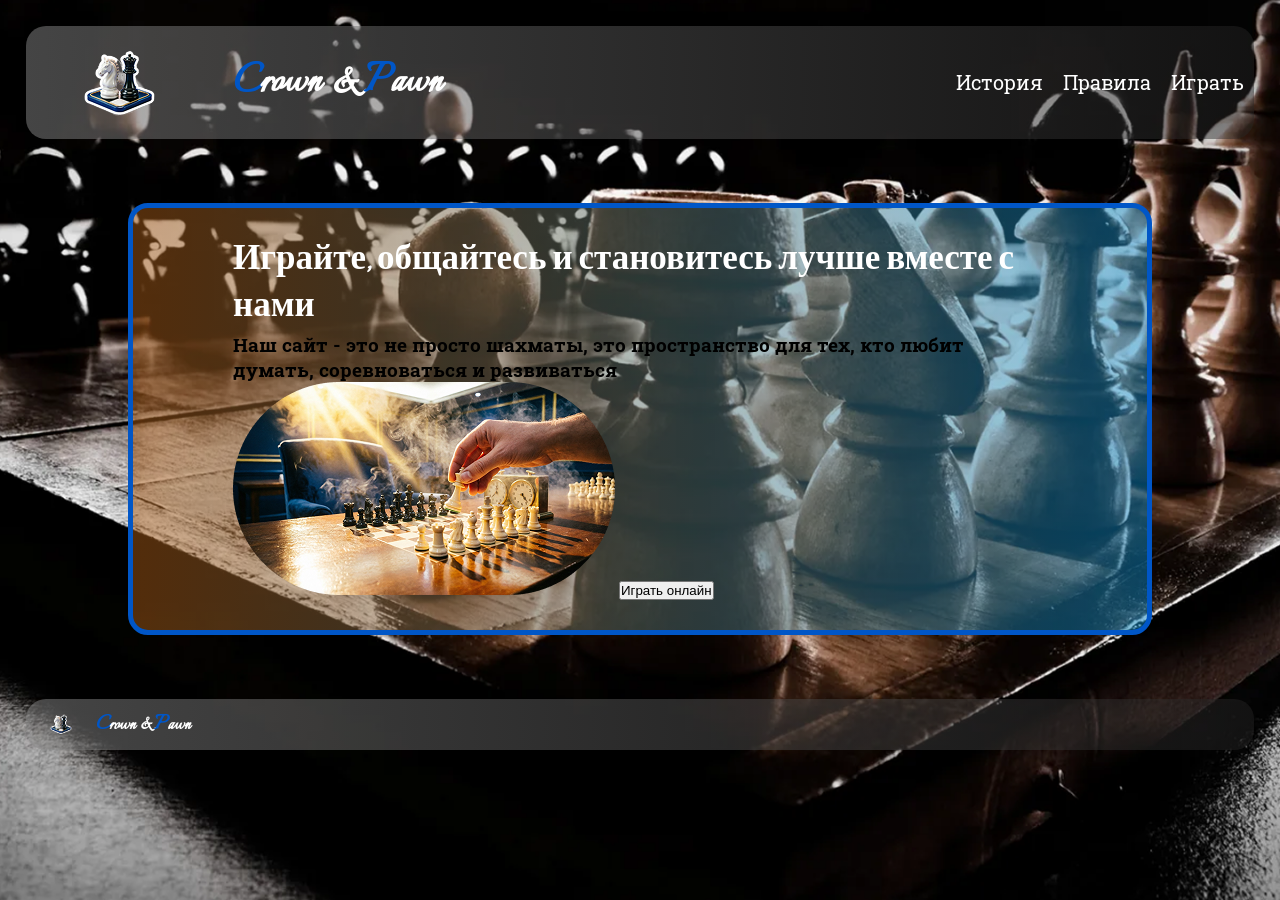
<file: index.html>
<!DOCTYPE html>
<html lang="en">
<head>
    <meta charset="UTF-8">
    <meta name="viewport" content="width=device-width, initial-scale=1.0">
    <title>Crown & Pawn</title>
    <link rel="stylesheet" href="style.css">
</head>
<body>
   <header>
    <div class="logo">
        <img src="image/logo.png" alt="logo company" class="logoimg">
        <h1>
                <span class="h1">C</span>rown & <span class="h1">P</span>awn 
        </h1>
    </div>
    <nav>
        <ul>
            <li><a href="" class="nava">История</a></li>
            <li><a href="" class="nava">Правила</a></li>
            <li><a href="" class="nava">Играть</a></li>
        </ul>
    </nav>
   </header>
   <main>
        <section class="about">
                <h2>
                    Играйте, общайтесь и становитесь лучше вместе с нами
                </h2>
                <div class="info">
                    <h3>
                        Наш сайт - это не просто шахматы, это пространство для тех, кто любит думать, соревноваться и развиваться
                    </h3>
                    <div class="block">
                        <img src="image/Chess.png" alt="chess" class="blockimg">
                        <button class="blockbtn">Играть онлайн</button>
                    </div>
                </div>
        </section>
   </main>
   <footer>
        <div class="logof">
        <img src="image/logo.png" alt="logo company" class="logofimg">
        <h6>
                <span class="h6">C</span>rown & <span class="h6">P</span>awn 
        </h6>
    </div>
   </footer>
    <script src="script.js"></script>
</body>
</html>
</file>
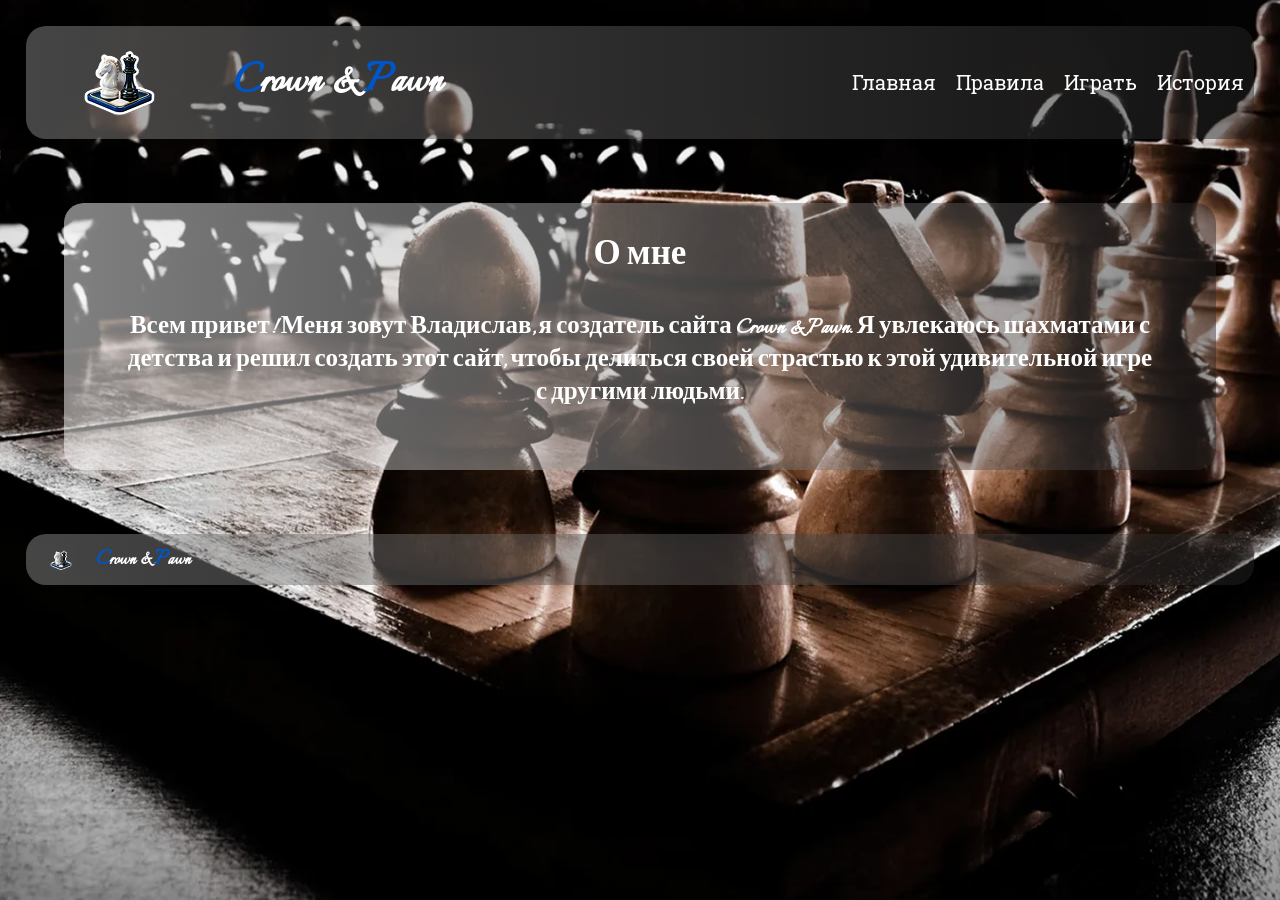
<file: about.html>
<!DOCTYPE html>
<html lang="en">
<head>
    <meta charset="UTF-8">
    <meta name="viewport" content="width=device-width, initial-scale=1.0">
    <title>Crown & Pawn</title>
    <link rel="stylesheet" href="about.css">
</head>
<body>
   <header>
    <div class="logo">
        <img src="image/logo.png" alt="logo company" class="logoimg">
        <h1>
                <span class="h1">C</span>rown & <span class="h1">P</span>awn 
        </h1>
    </div>
    <nav>
        <ul>
            <li><a href="index.html" class="nava">Главная</a></li>
            <li><a href="rules.html" class="nava">Правила</a></li>
            <li><a href="play.html" class="nava">Играть</a></li>
            <li><a href="about.html" class="nava">История</a></li>
        </ul>
    </nav>
   </header>
   <main>
    <section class="history">
        <h2>
            О мне
        </h2>
        <div class="info">
            <h3>
                Всем привет! Меня зовут Владислав, я создатель сайта Crown & Pawn. Я увлекаюсь шахматами с детства и решил создать этот сайт, чтобы делиться своей страстью к этой удивительной игре с другими людьми.
        </div>
    </section>
   </main>
   <footer>
        <div class="logof">
        <img src="image/logo.png" alt="logo company" class="logofimg">
        <h6>
                <span class="h6">C</span>rown & <span class="h6">P</span>awn 
        </h6>
    </div>
   </footer>
    <script src="script.js"></script>
</body>
</html>
</file>
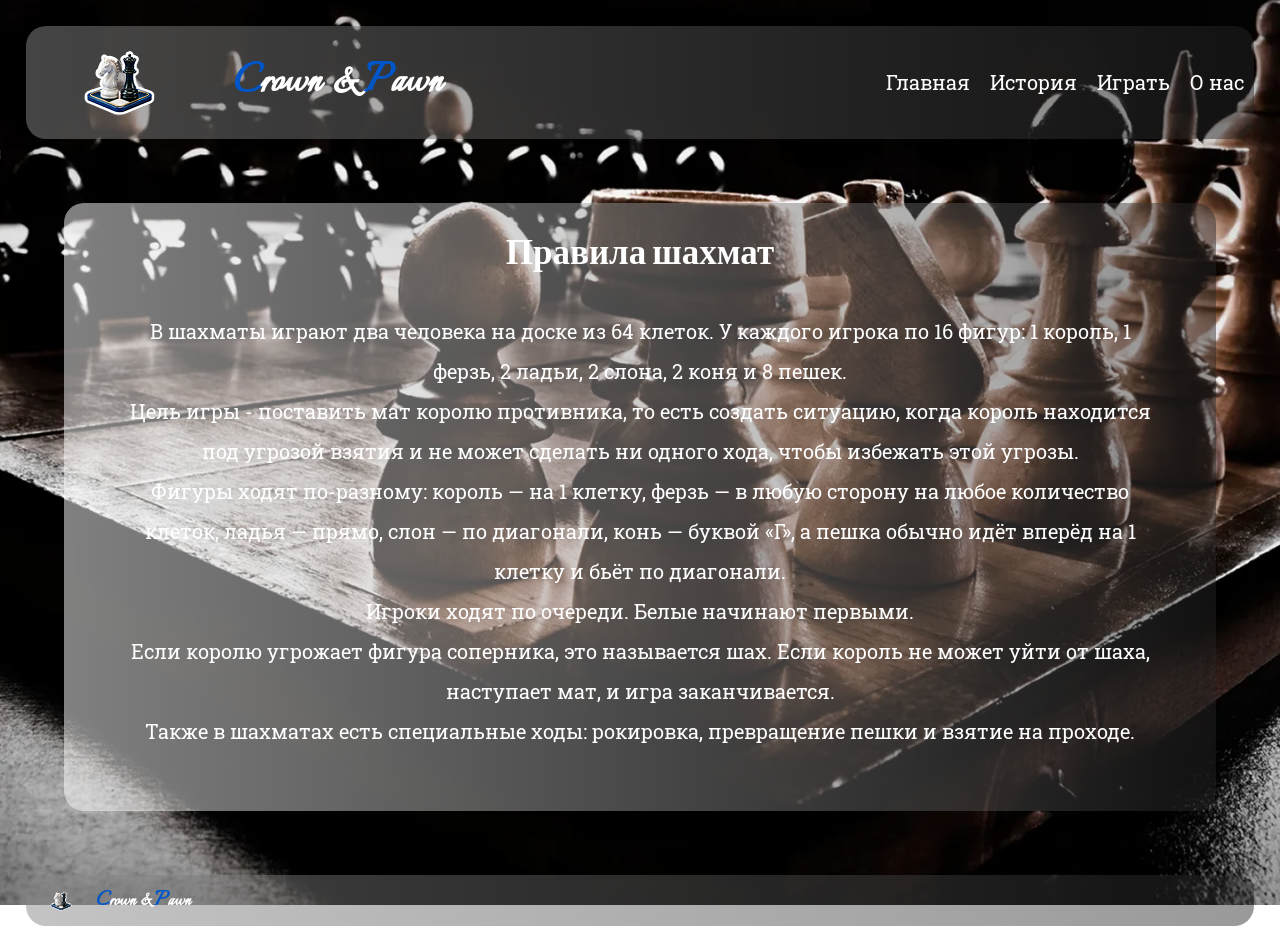
<file: rules.html>
<!DOCTYPE html>
<html lang="en">
<head>
    <meta charset="UTF-8">
    <meta name="viewport" content="width=device-width, initial-scale=1.0">
    <title>Crown & Pawn</title>
    <link rel="stylesheet" href="rules.css">
</head>
<body>
   <header>
    <div class="logo">
        <img src="image/logo.png" alt="logo company" class="logoimg">
        <h1>
                <span class="h1">C</span>rown & <span class="h1">P</span>awn 
        </h1>
    </div>
    <nav>
        <ul>
            <li><a href="index.html" class="nava">Главная</a></li>
            <li><a href="history.html" class="nava">История</a></li>
            <li><a href="play.html" class="nava">Играть</a></li>
            <li><a href="about.html" class="nava">О нас</a></li>
        </ul>
    </nav>
   </header>
   <main>
       <section class="rules">
        <h2>
            Правила шахмат
        </h2>
        <div class="info">
           <p>
            В шахматы играют два человека на доске из 64 клеток. У каждого игрока по 16 фигур: 1 король, 1 ферзь, 2 ладьи, 2 слона, 2 коня и 8 пешек.
           </p>
              <p>
                Цель игры - поставить мат королю противника, то есть создать ситуацию, когда король находится под угрозой взятия и не может сделать ни одного хода, чтобы избежать этой угрозы.
                </p>
                <p>
                    Фигуры ходят по-разному: король — на 1 клетку, ферзь — в любую сторону на любое количество клеток, ладья — прямо, слон — по диагонали, конь — буквой «Г», а пешка обычно идёт вперёд на 1 клетку и бьёт по диагонали.
                </p>
                <p>
                    Игроки ходят по очереди. Белые начинают первыми.
                </p>
                <p>
                    Если королю угрожает фигура соперника, это называется шах. Если король не может уйти от шаха, наступает мат, и игра заканчивается.
                </p>
                <p>
                    Также в шахматах есть специальные ходы: рокировка, превращение пешки и взятие на проходе.
                </p>
            </div>
    </section>
   </main>
   <footer>
        <div class="logof">
        <img src="image/logo.png" alt="logo company" class="logofimg">

        <h6>
                <span class="h6">C</span>rown & <span class="h6">P</span>awn 
        </h6>
    </div>
   </footer>
    <script src="script.js"></script>
</body>
</html>
</file>
<file: style.css>
@import url('https://fonts.googleapis.com/css2?family=BBH+Bartle&family=Italianno&family=Roboto+Slab:wght@100..900&family=Roboto:ital,wght@0,100..900;1,100..900&display=swap');

* {
  margin: 0;
  padding: 0;
  box-sizing: border-box;
}

body {
    font-family: "Roboto Slab", serif;
    background-image: url(image/Banner.png);
    background-size: cover;
    background-position: center;
    background-repeat: no-repeat;
    background-attachment: fixed;
}

h1 {
    font-family: "Italianno", cursive;
    color: #fff;
    font-size: 45px;
}

.h1 {
    color: #0056C7;
    font-size: 50px;
}

header {
    background: linear-gradient(to right, #89898980, #25242476);
    display: flex;
    align-items: center;
    justify-content: space-between;
    padding: 10px;
    margin:2%;
    border-radius: 20px;

}

.logo {
    display: flex;
    align-items: center;
    gap: 30px;
}

nav {
    margin-left: 10%;
}

ul {
    list-style: none;
    display: flex;
    gap: 20px;
    align-items: center;
}

.nava {
    text-decoration: none;
    color: #fff;
    font-size: 20px;
    transition: 0.3s;
}

.about {
    border-radius: 20px;
    border: 5px solid #0056C7;
    padding: 30px 100px;
    margin: 5% 10%;
    background: linear-gradient(to right, #a5591680, #068acb76);
}

h2 {
    font-family: "Italianno", cursive;
    color: #fff;
    font-size: 35px;
}

h6 {
    font-family: "Italianno", cursive;
    color: #fff;
    font-size: 20px;
}

.h6 {
    color: #0056C7;
    font-size: 25px;
}

footer {
    background: linear-gradient(to right, #89898980, #25242476);
    display: flex;
    align-items: center;
    justify-content: space-between;
    padding: 10px;
    margin:2%;
    border-radius: 20px;

}

.logof {
    display: flex;
    align-items: center;
    gap: 10px;
}

.logofimg {
    width: 50px;
    height: auto;
}
</file>
<file: about.css>
@import url('https://fonts.googleapis.com/css2?family=BBH+Bartle&family=Italianno&family=Roboto+Slab:wght@100..900&family=Roboto:ital,wght@0,100..900;1,100..900&display=swap');

* {
  margin: 0;
  padding: 0;
  box-sizing: border-box;
}

body {
    font-family: "Roboto Slab", serif;
    background-image: url(image/Banner.png);
    background-size: cover;
    background-position: center;
    background-repeat: no-repeat;
    background-attachment: fixed;
}

h1 {
    font-family: "Italianno", cursive;
    color: #fff;
    font-size: 45px;
}

.h1 {
    color: #0056C7;
    font-size: 50px;
}

header {
    background: linear-gradient(to right, #89898980, #25242476);
    display: flex;
    align-items: center;
    justify-content: space-between;
    padding: 10px;
    margin:2%;
    border-radius: 20px;

}

.logo {
    display: flex;
    align-items: center;
    gap: 30px;
}

nav {
    margin-left: 10%;
}

ul {
    list-style: none;
    display: flex;
    gap: 20px;
    align-items: center;
}

.nava {
    text-decoration: none;
    color: #fff;
    font-size: 20px;
    transition: 0.3s;
}

h2 {
    font-family: "Italianno", cursive;
    color: #fff;
    font-size: 35px;
}

h3 {
    font-family: "Italianno", cursive;
    color: #fff;
    font-size: 25px;
    text-align: center;
}

h6 {
    font-family: "Italianno", cursive;
    color: #fff;
    font-size: 20px;
}

.h6 {
    color: #0056C7;
    font-size: 25px;
}

footer {
    background: linear-gradient(to right, #89898980, #25242476);
    display: flex;
    align-items: center;
    justify-content: space-between;
    padding: 10px;
    margin:2%;
    border-radius: 20px;

}

.logof {
    display: flex;
    align-items: center;
    gap: 10px;
}

.logofimg {
    width: 50px;
    height: auto;
}

.history {
    background: linear-gradient(to right, #ffffff80, #25242476);
    display: flex;
    align-items: center;
    justify-content: center;
    padding: 30px;
    margin:5%;
    border-radius: 20px;
    flex-direction: column;
    
}

.info{
    display: flex;
    align-items: center;
    justify-content: center;
    padding: 20px;
    margin:1%;
    flex-direction: column;
}

.block{
display: flex;
align-items: center;
justify-content: center;
margin:2%;
padding: 20px;
flex-direction: column;
}

.blockimg{
    width: 300px;
    height: auto;
    border-radius: 20px;
    margin: 10px;
}

.blockimg:hover{
    transform: scale(1.5);
    transition: 0.3s;
}

.blockbtn{
    background: linear-gradient(to right, #89898980, #25242476);
    color: #fff;
    padding: 10px 20px;
    border-radius: 10px;
    text-decoration: none;
    transition: 0.3s;
}

.btna{
    color: #fff;
    text-decoration: none;

}
</file>
<file: rules.css>
@import url('https://fonts.googleapis.com/css2?family=BBH+Bartle&family=Italianno&family=Roboto+Slab:wght@100..900&family=Roboto:ital,wght@0,100..900;1,100..900&display=swap');

* {
  margin: 0;
  padding: 0;
  box-sizing: border-box;
}

body {
    font-family: "Roboto Slab", serif;
    background-image: url(image/Banner.png);
    background-size: cover;
    background-position: center;
    background-repeat: no-repeat;
    background-attachment: fixed;
}

h1 {
    font-family: "Italianno", cursive;
    color: #fff;
    font-size: 45px;
}

.h1 {
    color: #0056C7;
    font-size: 50px;
}

header {
    background: linear-gradient(to right, #89898980, #25242476);
    display: flex;
    align-items: center;
    justify-content: space-between;
    padding: 10px;
    margin:2%;
    border-radius: 20px;

}

.logo {
    display: flex;
    align-items: center;
    gap: 30px;
}

nav {
    margin-left: 10%;
}

ul {
    list-style: none;
    display: flex;
    gap: 20px;
    align-items: center;
}

.nava {
    text-decoration: none;
    color: #fff;
    font-size: 20px;
    transition: 0.3s;
}

h2 {
    font-family: "Italianno", cursive;
    color: #fff;
    font-size: 35px;
}

h3 {
    font-family: "Italianno", cursive;
    color: #fff;
    font-size: 25px;
    text-align: center;
}

h6 {
    font-family: "Italianno", cursive;
    color: #fff;
    font-size: 20px;
}

.h6 {
    color: #0056C7;
    font-size: 25px;
}

footer {
    background: linear-gradient(to right, #89898980, #25242476);
    display: flex;
    align-items: center;
    justify-content: space-between;
    padding: 10px;
    margin:2%;
    border-radius: 20px;

}

.logof {
    display: flex;
    align-items: center;
    gap: 10px;
}

.logofimg {
    width: 50px;
    height: auto;
}

.rules {
    background: linear-gradient(to right, #ffffff80, #25242476);
    display: flex;
    align-items: center;
    justify-content: center;
    padding: 30px;
    margin:5%;
    border-radius: 20px;
    flex-direction: column;
    
}

.info{
    display: flex;
    align-items: center;
    justify-content: center;
    padding: 20px;
    margin:1%;
    flex-direction: column;
}

.info p {
    line-height: 40px;
    color: #fff;
    font-size: 20px;
    text-align: center;
}

.block{
display: flex;
align-items: center;
justify-content: center;
margin:2%;
padding: 20px;
flex-direction: column;
}

.blockimg{
    width: 300px;
    height: auto;
    border-radius: 20px;
    margin: 10px;
}

.blockbtn{
    background: linear-gradient(to right, #89898980, #25242476);
    color: #fff;
    padding: 10px 20px;
    border-radius: 10px;
    text-decoration: none;
    transition: 0.3s;
}

.btna{
    color: #fff;
    text-decoration: none;

}
</file>
